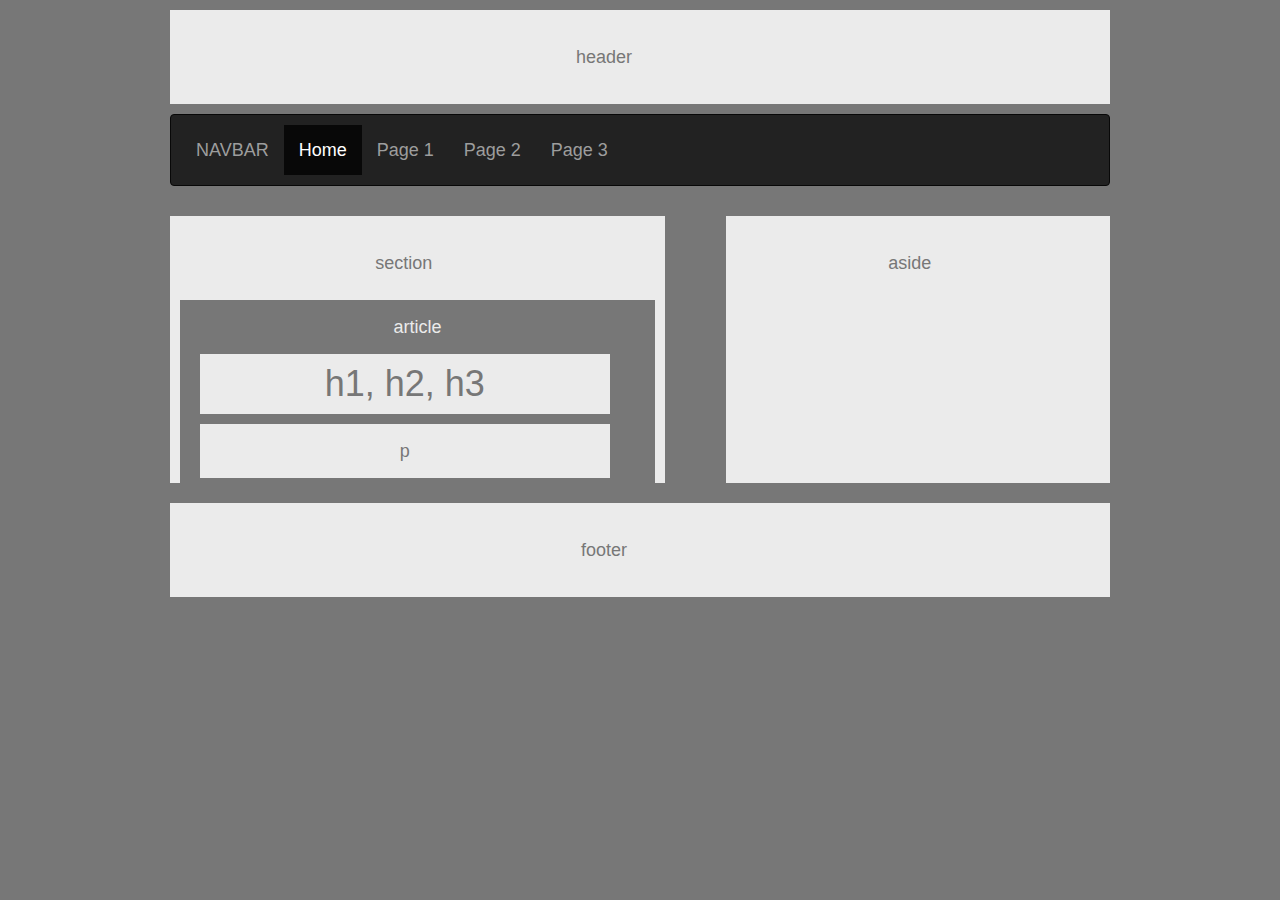
<file: index.html>
<!doctype html>
<html lang="en-us">

<head>
  <meta charset="UTF-8">
  <meta name="viewport" content="width=device-width, initial-scale=1.0">
  <link rel="stylesheet" href="https://maxcdn.bootstrapcdn.com/bootstrap/3.4.0/css/bootstrap.min.css">
  <link rel="stylesheet" href="https://cdnjs.cloudflare.com/ajax/libs/font-awesome/4.7.0/css/font-awesome.min.css">
  <title>Marvin B. Davis - HomeWork Unit 1</title>
  <link rel="stylesheet" type="text/css" href="style.css">
</head>

<body>

  <header>
    <p>header</p>
  </header>

  <!--<nav>
    <p>nav</p>
  </nav>-->

  <!--<nav class="navbar navbar-default">
    <div class="container-fluid">
      <div class="navbar-header">
        <a class="navbar-brand" href="#">NAVBAR</a>
      </div>
      <ul class="nav navbar-nav">
        <li class="active"><a href="#">Home</a></li>
        <li><a href="#">Page 1</a></li>
        <li><a href="#">Page 2</a></li>
        <li><a href="#">Page 3</a></li>
      </ul>
    </div>
  </nav>-->
  
<!-- From W3Schools Website -->
  <nav class="navbar navbar-inverse">
    <div class="container-fluid">
      <div class="navbar-header">
        <a class="navbar-brand" href="#">NAVBAR</a>
      </div>
      <ul class="nav navbar-nav">
        <li class="active"><a href="#">Home</a></li>
        <li><a href="#">Page 1</a></li>
        <li><a href="#">Page 2</a></li>
        <li><a href="#">Page 3</a></li>
      </ul>
    </div>
  </nav>

  
  <section>
    <heading>
      <p>section</p>
    </heading>
    <article>
      <heading>article</heading>
      <h1>h1, h2, h3</h1>
      <p>p</p>
    </article>
  </section>

  <aside>
    <heading>
      <p>aside</p>
    </heading>
  </aside>

  <div class="clear"></div>

  <footer>
    <p>footer</p>
  </footer>

</body>

</html>
</file>
<file: style.css>
body {
  width: 960px;
  margin: auto;
  font-family: Arial, "Helvetica Neue", Helvetica, sans-serif;
  font-size: 18px;
  line-height: 34px;
  color: #777777;
  background: #777777;
}

header,
nav,
section,
aside,
footer {
  display: block;
  padding: 10px;
  margin: 10px;
  text-align: center;
  background: #ebebeb;
}

section {
  display: block;
  float: left;
  width: 495px;
  height: 267px;
  overflow: hidden;
}

aside {
  display: block;
  float: right;
  width: 40%;
  height: 267px;
  overflow: hidden;
}

article {
  padding: 10px;
  color: #ebebeb;
  background: #777777;
}

.clear {
  clear: both;
}

h1,
p {
  width: 90%;
  padding: 10px;
  margin: 10px;
  color: #777777;
  text-align: center;
  background: #ebebeb;
}

div.example {
  background-color: rgb(169, 169, 169);
  padding: 20px;
}

@media screen and (max-width: 980px) {
  div.example {
    display: none;
}

@media screen and (max-width: 768px) {
  div.example {
      display: none;
}

@media screen and (max-width: 640px) {
  div.example {
    display: none;
}
</file>
